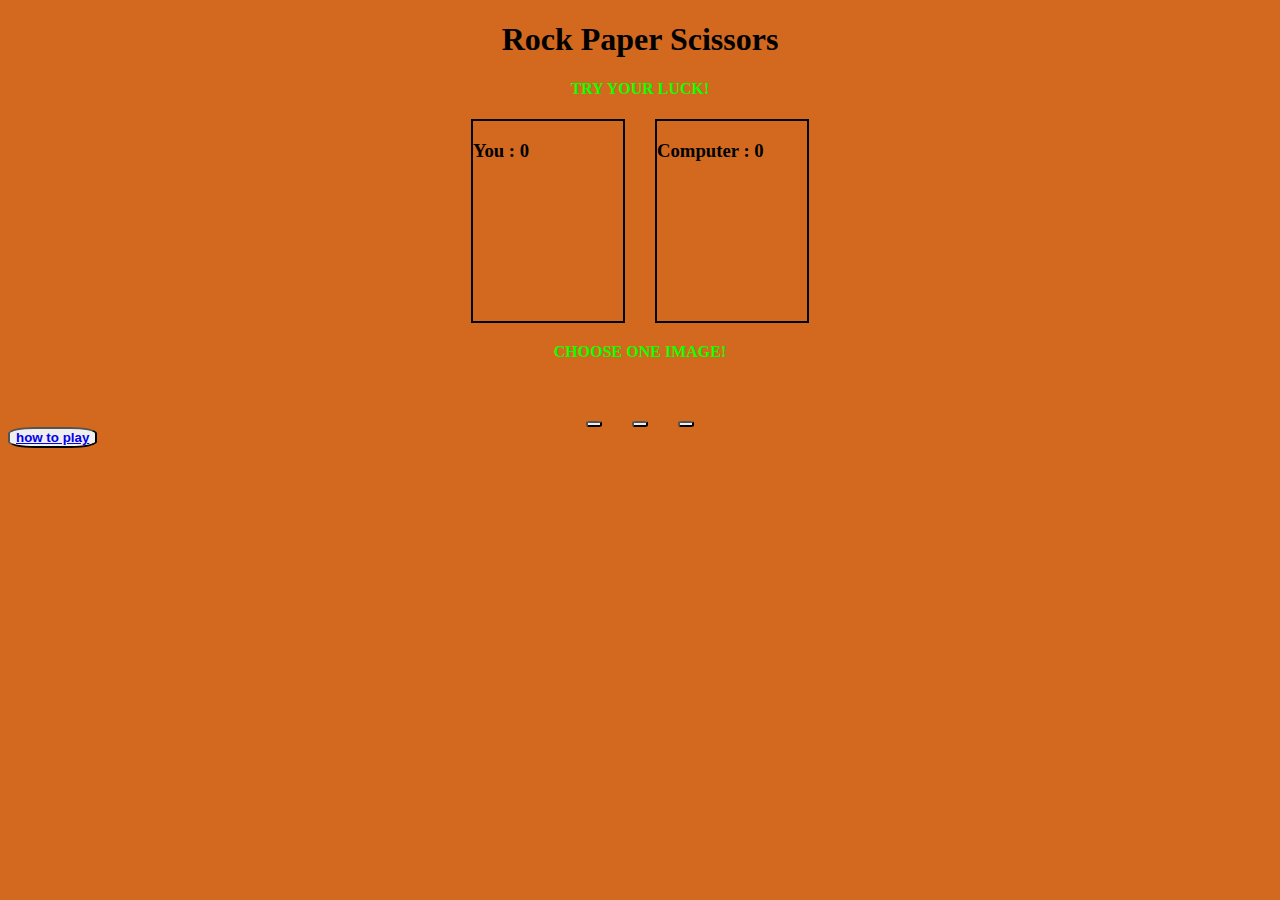
<file: Brainnest_javascript_assignment_1/rock_paper_scissors/index.html>
<!DOCTYPE html>
<html lang="en">
<head>
    <meta charset="UTF-8">
    <meta http-equiv="X-UA-Compatible" content="IE=edge">
    <meta name="viewport" content="width=device-width, initial-scale=1.0">
    <title>Document</title>
    <link rel="stylesheet" href="https://use.fontawesome.com/releases/v5.5.0/css/all.css"
        integrity="sha384-B4dIYHKNBt8Bc12p+WXckhzcICo0wtJAoU8YZTY5qE0Id1GSseTk6S+L3BlXeVIU" crossorigin="anonymous">
    <link rel="stylesheet" href="index.css">
</head>
<body>
    <h1>Rock Paper Scissors</h1>
    <h3 id="showResult"></h3>
    <h4 id="textOne">TRY YOUR LUCK!</h4>
    <div class="wrapper">
        <div class="section">
            <div class="info">
                <h3>You : <span id="playerScore">0</span></h3>
            </div>
            <div class="show">
                <i class="fas fa-hand-rock"></i>
            </div>
        </div>
        <div class="section">
            <div class="info">
                <h3>Computer : <span id="computerScore">0</span></h3>
            </div>
            <div class="show computer">
                <i class="fas fa-hand-scissors"></i>
            </div>
        </div>
    </div>
    <h4 id="textTwo">CHOOSE ONE IMAGE!</h4>
    <div class="container">
        <button class="fas fa-hand-rock" id="rock"></button>
        <button class="fas fa-hand-paper" id="paper"></button>
        <button class="fas fa-hand-scissors" id="scissors"></button>
    </div>
    <button id="instruction"><b><a href="./howToPlay.html">how to play</a></b></button>
    <script src="./index.js"></script>
</body>
</html>
</file>
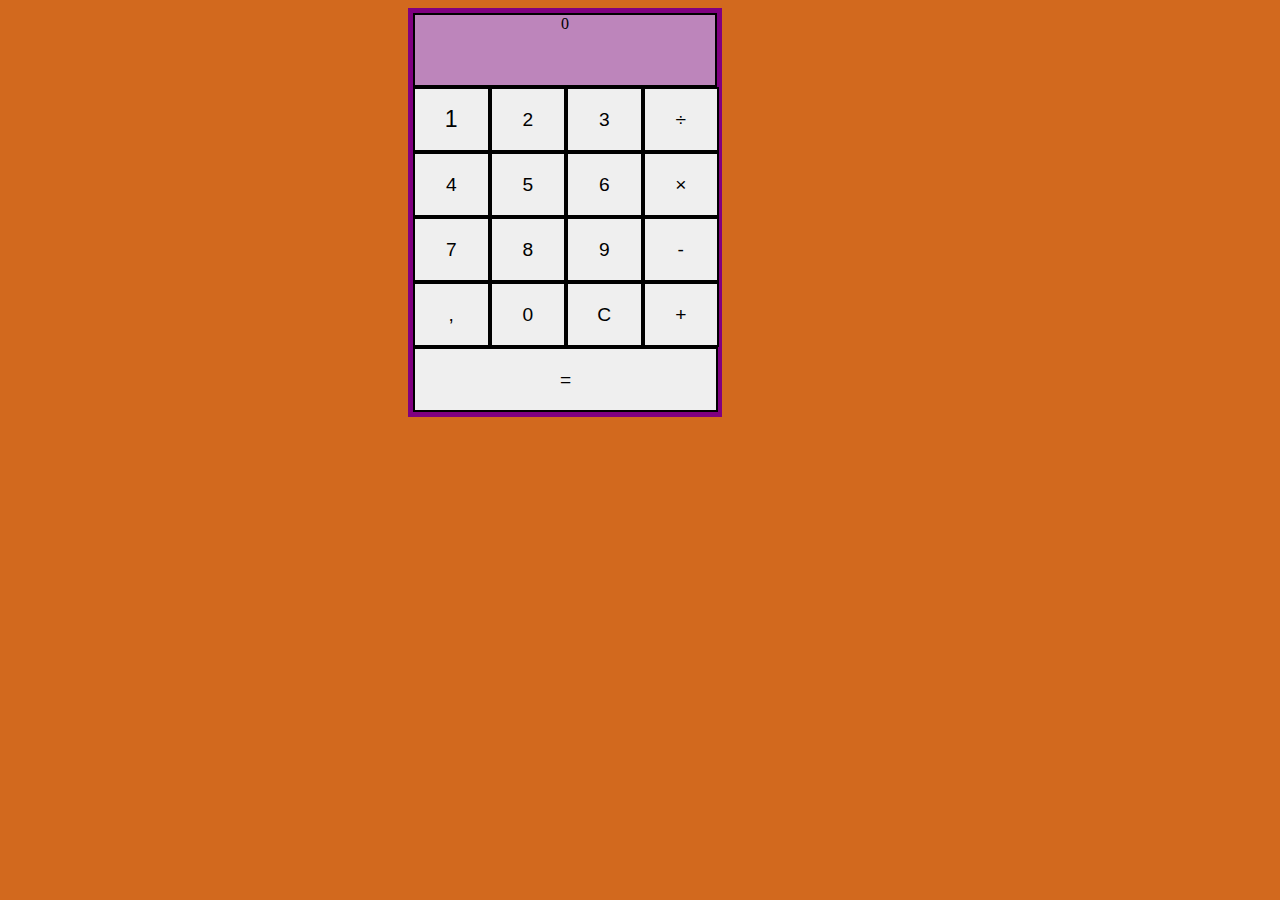
<file: Brainnest_javascript_assignment_1/calculator/calculator.html>
<!DOCTYPE html>
<html lang="en">
<head>
    <meta charset="UTF-8">
    <meta http-equiv="X-UA-Compatible" content="IE=edge">
    <meta name="viewport" content="width=device-width, initial-scale=1.0">
    <title>Document</title>
    <link rel="stylesheet" href="calculator.css">
</head>
<body>
    <div class="wrapper">
        <div class="display">
            <div id="upDisplay"></div>
            <div id="downDisplay">0</div>
        </div>
        <div class="container">
            <div class="btn1"><button id="btn1" onclick="enterNum(this)">1</button></div>
            <div class="btn2"><button id="btn2" onclick="enterNum(this)">2</button></div>
            <div class="btn3"><button id="btn3" onclick="enterNum(this)">3</button></div>
            <div class="btn4"><button id="btn4" onclick="enterNum(this)">4</button></div>
            <div class="btn5"><button id="btn5" onclick="enterNum(this)">5</button></div>
            <div class="btn6"><button id="btn6" onclick="enterNum(this)">6</button></div>
            <div class="btn7"><button id="btn7" onclick="enterNum(this)">7</button></div>
            <div class="btn8"><button id="btn8" onclick="enterNum(this)">8</button></div>
            <div class="btn9"><button id="btn9" onclick="enterNum(this)">9</button></div>
            <div class="btn0"><button id="btn0" onclick="enterNum(this)">0</button></div>
            <div class="coma"><button id="coma" onclick="enterPoint()">,</button></div>
            <div class="clear"><button id="clear" onclick="enterClear()">C</button></div>
            <div class="equal"><button id="equal" style="width: 305px;" class="calc" onclick="operate()">=</button></div>
            <div class="divide"><button id="divide" onclick="enterSign(this)">&divide;</button></div>
            <div class="multiply"><button id="multiply" onclick="enterSign(this)">&times;</button></div>
            <div class="add"><button id="add" onclick="enterSign(this)">+</button></div>
            <div class="minus"><button id="minus" onclick="enterSign(this)">-</button></div>
        </div>
    </div>
    <script src="./calculator.js"></script>
</body>
</html>
</file>
<file: Brainnest_javascript_assignment_1/rock_paper_scissors/index.css>
body {
    background-color: chocolate;
}

.wrapper {
    display: flex;
    justify-content: center;
    gap: 30px;
}

button {
    border-radius: 30%;
    cursor: pointer;
}

h1 {
    text-align: center;
}

.section {
    width: 150px;
    height: 200px;
    border: 2px solid black;
}

h4 {
    margin-top: 20px;
    text-align: center;
    color: rgb(13, 255, 0);
}

.container {
    display: flex;
    justify-content: center;
    gap: 30px;
    margin-top: 60px;
}

.fas {
    font-size: 100px;
}

.show {
    text-align: center;
}

.containerTwo {
    display: flex;
    gap: 100px;
    color: white;
}

li {
    font-size: larger;
}

#showResult {
    text-align: center;
}
</file>
<file: Brainnest_javascript_assignment_1/calculator/calculator.css>
body {
    background-color: chocolate;
}

.wrapper {
    margin-left: 400px;
    display: flex;
    flex-direction: column;
    border: 5px solid purple;
    width: fit-content;
    height: 399px;
}

.display {
    background-color: rgb(189, 133, 187);
    text-align: center;
    border: 2px solid black;
    width: 300px;
    height: 70px;
}

.container {
    display: grid;
    width: 275px;
    height: 8cm;
    grid-template-areas:
        "a b c d"
        "e f g h"
        "i j k l"
        "m n o p"
        "q q q q";
}

.btn1 {
    grid-area: a;
    font-size: larger;
}

.btn2 {
    grid-area: b;
}

.btn3 {
    grid-area: c;
}

.btn4 {
    grid-area: e;
}

.btn5 {
    grid-area: f;
}

.btn6 {
    grid-area: g;
}

.btn7 {
    grid-area: i;
}

.btn8 {
    grid-area: j;
}

.btn9 {
    grid-area: k;
}

.btn0 {
    grid-area: n;
}

.coma {
    grid-area: m;
}

.clear {
    grid-area: o;
}

.equal {
    grid-area: q;
}

.divide {
    grid-area: d;
}

.multiply {
    grid-area: h;
}

.add {
    grid-area: p;
}

.minus {
    grid-area: l;
}

button {
    font-size: larger;
    gap: 10px;
    width: 76.5px;
    height: 65px;
    border: 2px black solid;
}
</file>
